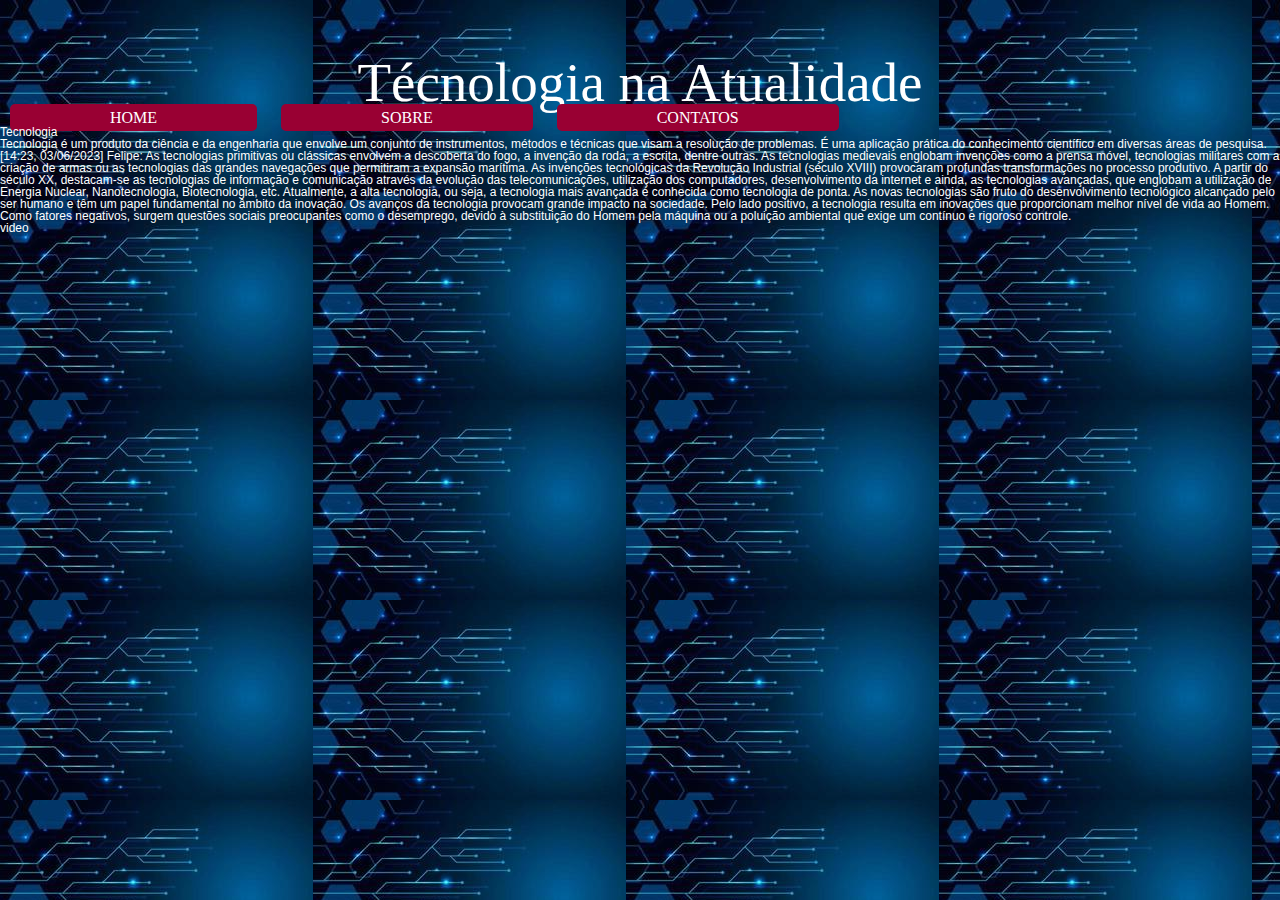
<file: INDEX.HTML/Projeto-Front-End_Esqueleto-main/index.html>
<!DOCTYPE html>
<!-- Estrutura HTML da página inicial do site -->
<!-- lang define o idioma da página-->
<html lang="pt-br">
    <head>
        <meta charset="utf-8">

        <!-- As tags a seguir, title e link, definem o nome e ícone da página que serão exibidos no aba do navegador -->
        <title>trabalho</title>
        <link rel="" type="" href="">
        
        <!-- A seguir estão sendo linkados os arquivos css que definirão a estilização da página -->
        <!-- reset.css resetá/zera/normaliza todo e qualquer estilo predefinido pelo navegador -->
        <!-- style.css define a estilização a ser aplicada na página -->
        <link rel="stylesheet" href="css/reset.css">
        <link rel="stylesheet" href="css/style.css">
        
    </head>
    <body background="imagens/2207821-fundo-azul-escuro-tecnologia-moderna-vetor.jpg"></body>
    
        <!-- Cabeçalho da página: logo e nome do site -->
        <header>

            <img class="">
            
            
            <h1 class="titulo">Técnologia na Atualidade</h1>
            
        </header>
        
        <!-- Menu de Navegação -->
        <nav>
            <ul class="menu">
                <li class="item-menu"><a>HOME</a></li>
                <li class="item-menu"><a>SOBRE</a></li>
                <li class="item-menu"><a>CONTATOS</a></li>
            </ul>
        </nav>
        
        <!-- Conteúdo, parte principal da página, será dividido em 3 seções -->
        <main>
            <!-- Seção 1: Campos de preenchimento -->
            <section>
                <h2 class="titulo-section">Tecnologia</h2>
                Tecnologia é um produto da ciência e da engenharia que envolve um conjunto de instrumentos, métodos e técnicas que visam a resolução de problemas. É uma aplicação prática do conhecimento científico em diversas áreas de pesquisa.
             [14:23, 03/06/2023] Felipe: As tecnologias primitivas ou clássicas envolvem a descoberta do fogo, a invenção da roda, a escrita, dentre outras. As tecnologias medievais englobam invenções como a prensa móvel, tecnologias militares com a criação de armas ou as tecnologias das grandes navegações que permitiram a expansão marítima. As invenções tecnológicas da Revolução Industrial (século XVIII) provocaram profundas transformações no processo produtivo.

             A partir do século XX, destacam-se as tecnologias de informação e comunicação através da evolução das telecomunicações, utilização dos computadores, desenvolvimento da internet e ainda, as tecnologias avançadas, que englobam a utilização de Energia Nuclear, Nanotecnologia, Biotecnologia, etc. Atualmente, a alta tecnologia, ou seja, a tecnologia mais avançada é conhecida como tecnologia de ponta.

             As novas tecnologias são fruto do desenvolvimento tecnológico alcançado pelo ser humano e têm um papel fundamental no âmbito da inovação.

             Os avanços da tecnologia provocam grande impacto na sociedade. Pelo lado positivo, a tecnologia resulta em inovações que proporcionam melhor nível de vida ao Homem. Como fatores negativos, surgem questões sociais preocupantes como o desemprego, devido à substituição do Homem pela máquina ou a poluição ambiental que exige um contínuo e rigoroso controle.
                
            </section>
            
            <!-- Seção 2: Redes Sociais -->
            <section>
                <h2 class="">video</h2>
                <img=https://olhardigital.com.br/2023/06/01/internet-e-redes-sociais/google-faz-alerta-sobre-mercado-da-tecnologia-no-brasil/>

            </section>
            <iframe src="https://www.google.com/maps/embed?pb=!1m14!1m8!1m3!1d14448.26403759984!2d-50.1623248!3d-25.1334591!3m2!1i1024!2i768!4f13.1!3m3!1m2!1s0x94e81b654b1039bb%3A0x4b526f88fdf826a8!2sCentro%20Estadual%20de%20Educa%C3%A7%C3%A3o%20Profissional%20de%20Ponta%20Grossa!5e0!3m2!1spt-BR!2sbr!4v1685813595659!5m2!1spt-BR!2sbr" width="600" height="450" style="border:0;" allowfullscreen="" loading="lazy" referrerpolicy="no-referrer-when-downgrade"></iframe>
        </main>
        
        <!-- Rodapé da página: contém o logo e texto -->
        <footer>
            <img class="logo-rodape">
            <p class="texto-rodape"></p>
        </footer>
    </body>
</html>
</file>
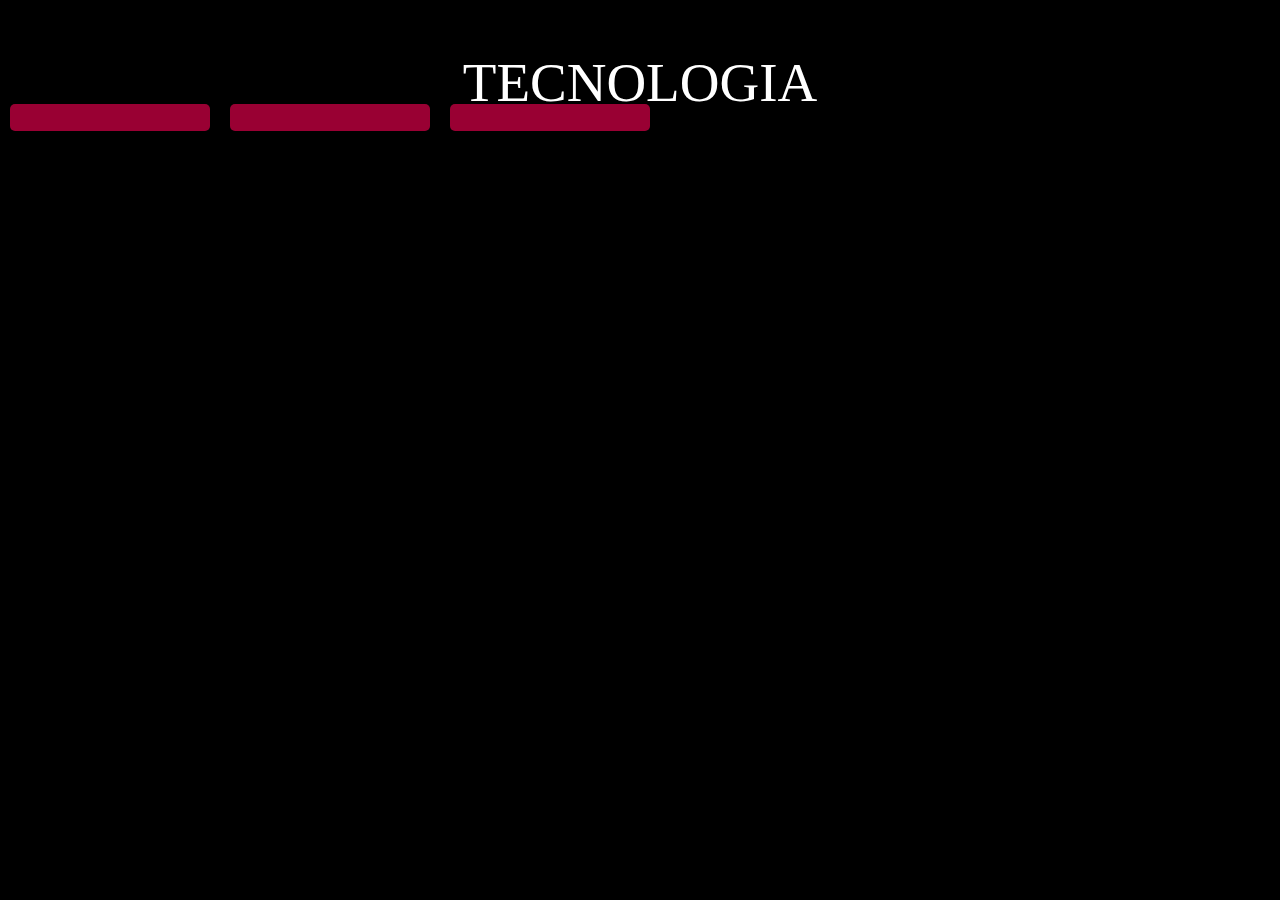
<file: INDEX.HTML/Projeto-Front-End_Esqueleto-main/contato.html>
<!DOCTYPE html>
<!-- Estrutura HTML da página inicial do site -->
<!-- lang define o idioma da página-->
<html lang="pt-br">
    <head>
        <meta charset="utf-8">

        <!-- As tags a seguir, title e link, definem o nome e ícone da página que serão exibidos no aba do navegador -->
        <title>Projeto</title>
        <link rel="" type="" href="">

        <!-- A seguir estão sendo linkados os arquivos css que definirão a estilização da página -->
        <!-- reset.css resetá/zera/normaliza todo e qualquer estilo predefinido pelo navegador -->
        <!-- style.css define a estilização a ser aplicada na página -->
        <link rel="stylesheet" href="css/reset.css">
        <link rel="stylesheet" href="css/style.css">
        
    </head>
    <body>
        <!-- Cabeçalho da página: logo e nome do site -->
        <header>
            <img class="logo">
            <h1 class="titulo">TECNOLOGIA</h1>
        </header>
        
        <!-- Menu de Navegação -->
        <nav>
            <ul class="menu">
                <li class="item-menu"><a></a></li>
                <li class="item-menu"><a></a></li>
                <li class="item-menu"><a></a></li>
            </ul>
        </nav>
        
        <!-- Conteúdo, parte principal da página, será dividido em 3 seções -->
        <main>
            <!-- Seção 1: Campos de preenchimento -->
            <section>
                <h2 class="titulo-section"></h2>
                
            </section>
            
            <!-- Seção 2: Redes Sociais -->
            <section>
                <h2 class="titulo-section"></h2>

            </section>
            
        </main>
        
        <!-- Rodapé da página: contém o logo e texto -->
        <footer>
            <img class="logo-rodape">
            <p class="texto-rodape"></p>
        </footer>
    </body>
</html>
</file>
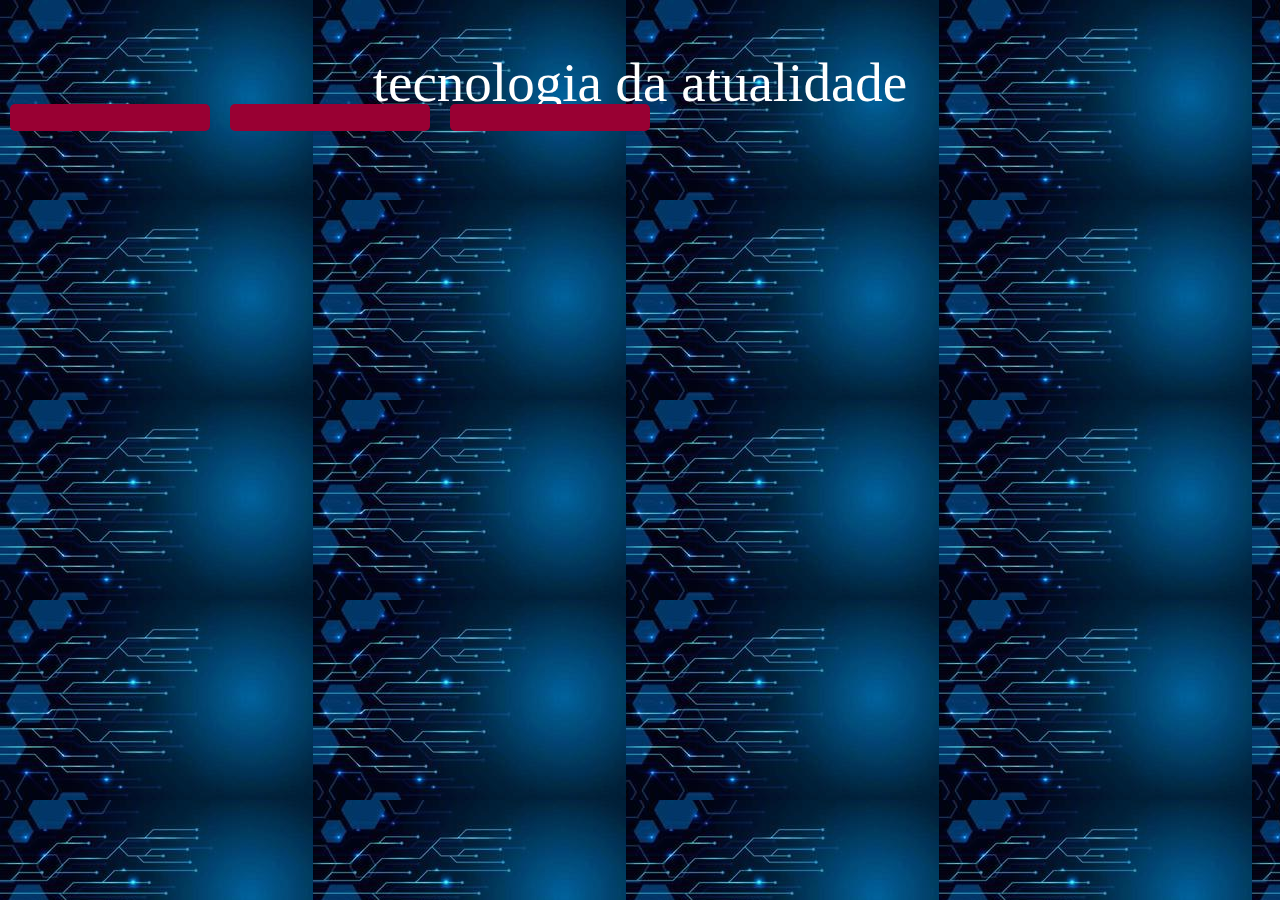
<file: INDEX.HTML/Projeto-Front-End_Esqueleto-main/sobre.html>
<!DOCTYPE html>
<!-- Estrutura HTML da página inicial do site -->
<!-- lang define o idioma da página-->
<html lang="pt-br">
    <head>
        <meta charset="utf-8">

        <!-- As tags a seguir, title e link, definem o nome e ícone da página que serão exibidos no aba do navegador -->
        <title>tranalho</title>
        <link rel="" type="" href="">

        <!-- A seguir estão sendo linkados os arquivos css que definirão a estilização da página -->
        <!-- reset.css resetá/zera/normaliza todo e qualquer estilo predefinido pelo navegador -->
        <!-- style.css define a estilização a ser aplicada na página -->
        <link rel="stylesheet" href="css/reset.css">
        <link rel="stylesheet" href="css/style.css">
        
    </head>
    <body background="imagens/2207821-fundo-azul-escuro-tecnologia-moderna-vetor.jpg"></body>
    <body>
        <!-- Cabeçalho da página: logo e nome do site -->
        <header>
            <img class="logo">
            <h1 class="titulo">tecnologia da atualidade</h1>
        </header>
        
        <!-- Menu de Navegação -->
        <nav>
            <ul class="menu">
                <li class="item-menu"><a></a></li>
                <li class="item-menu"><a></a></li>
                <li class="item-menu"><a></a></li>
            </ul>
        </nav>
        
        <!-- Conteúdo, parte principal da página, será dividido em 3 seções -->
        <main>
            <!-- Seção 1: contém itens com imagens e texto -->
            <section>
                <!-- Título da Seção e texto descritivo -->
                <h2 class="titulo-section"></h2>
                <p></p>
                
                <!-- Lista com itens -->
                <!-- Para cada item, tem um nome/título, imagem e texto descritivo -->
                <ul class="conteúdos">
                    <li class="item-conteúdo">
                        <h3 class="titulo-conteudo"></h3>
                        <img class="imagem-conteudo">
                        <p class="desc-conteudo"></p>
                    </li>
                    <li class="item-conteúdo">
                        <h3 class="titulo-conteudo"></h3>
                        <img class="imagem-conteudo">
                        <p class="desc-conteudo"></p>
                    </li>
                    <li class="item-conteúdo">
                        <h3 class="titulo-conteudo"></h3>
                        <img class="imagem-conteudo">
                        <p class="desc-conteudo"></p>
                    </li>
                </ul>
            </section>
            
            <!-- Seção 2: contém uma tabela -->
            <section>
                <h2 class="titulo-section"></h2>

            </section>

        </main>
        
        <!-- Rodapé da página: contém o logo e texto -->
        <footer>
            <img class="logo-rodape">
            <p class="texto-rodape"></p>
        </footer>
    </body>
</html>
</file>
<file: INDEX.HTML/Projeto-Front-End_Esqueleto-main/css/style.css>
*{
    font-family: Verdana, Geneva, Tahoma, sans-serif;
    font-size: 12px;
}
ul {
margin: 0;
padding: 0;
}

li {
    list-style: none;
    margin: 10px;
    display: inline;
}

li a {
    padding: 5px 100px;
    margin: 0;
    border: 0px solid #f00;
    background: #903;
    text-decoration: none;
    color: #fff;
    /* cantos arredondados */
    -webkit-border-radius:5px;
    -moz-border-radius:5px;
    border-radius:5px;
}
li a:hover {
    background: #CCC;
    color: #000; 
    border-color: #000;
    
}

body {
    background-color: black;
    color: white;
}

header {
     
     text-align: center;
     font-size: 55px;

}

.logo {

}

.titulo{

}

.menu {
    text-align: justify;
}
    


.item-menu{
   
    
    
}

.item-menu a{

}

.item-menu a:hover{

}

.item-menu a:visited{

}

main{

}

section{

}

.titulo-section {

}

.conteudos {

}

.item-conteúdo {

}

.titulo-conteúdo {

}

.imagem-conteúdo {

}

.desc-conteúdo {

}

footer {

}

.logo-rodape {

}

.texto-rodape {
    
}
</file>
